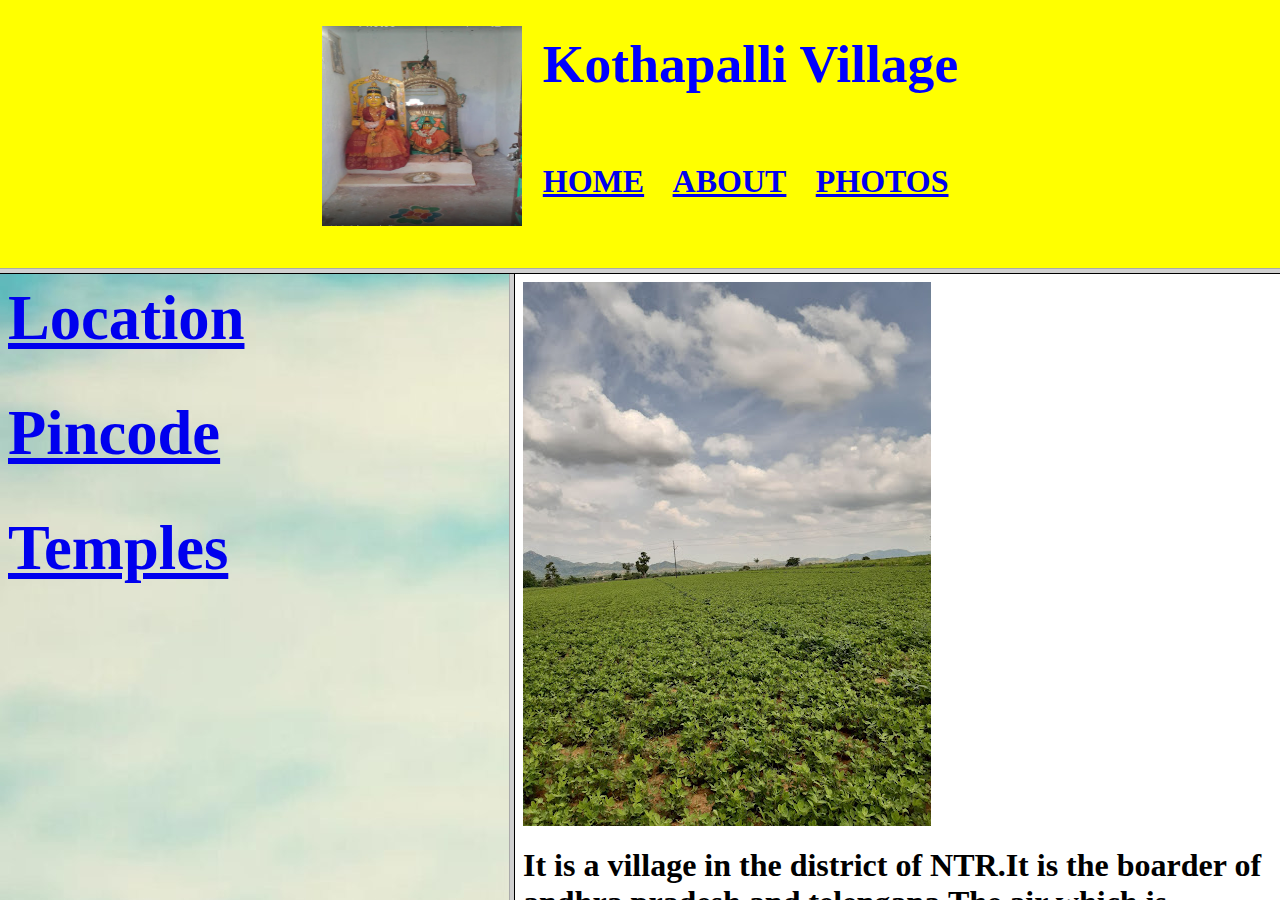
<file: index.html>
<html>
<head>
    <link rel="stylesheet" href="font.css">
<title>Kothapalli  Village</title>
<frameset rows="30%,*" ne-resize>
<frame src="top.html" name="top" ne-resize>
<frameset cols="40%,*">
<frame src="left.html" name="left">
<frame src="right.html" name="right">
</frameset>
</frameset>
</head>
</html>
</file>
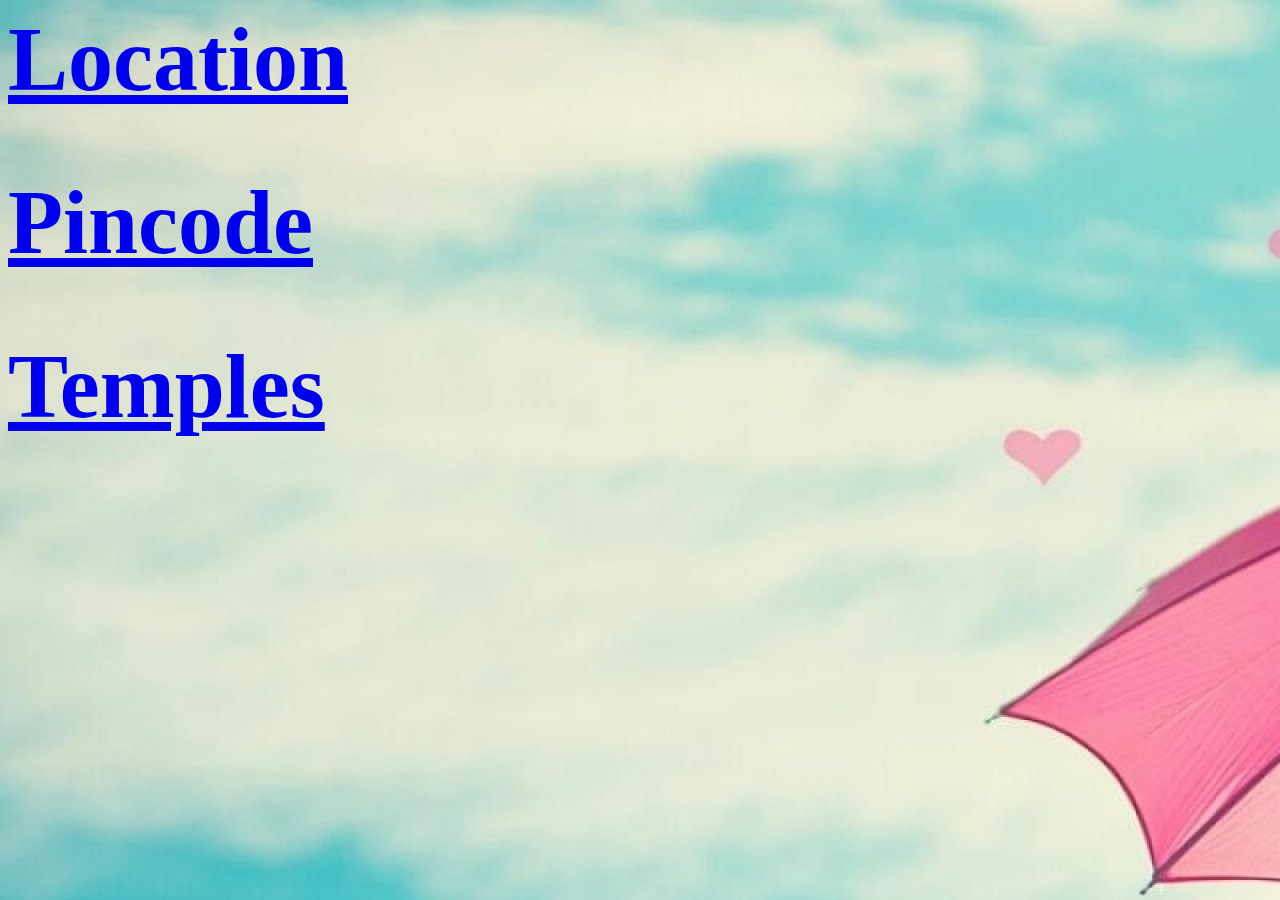
<file: left.html>
<html>
<head>
<style>
body{
background-image:url("bg.png");
}
h1{
font-size:10vh;
}</style>
</head>
<body>
<h1><a href="new.html" target="right">Location</a></h1>
<h1><a href="https://www.mapsofindia.com/pincode/india/andhra-pradesh/krishna/gampalagudem.html" target="right">Pincode</a></h1>
<h1><a href="new1.html" target="right">Temples </a></h1>
</body>
</html>
</file>
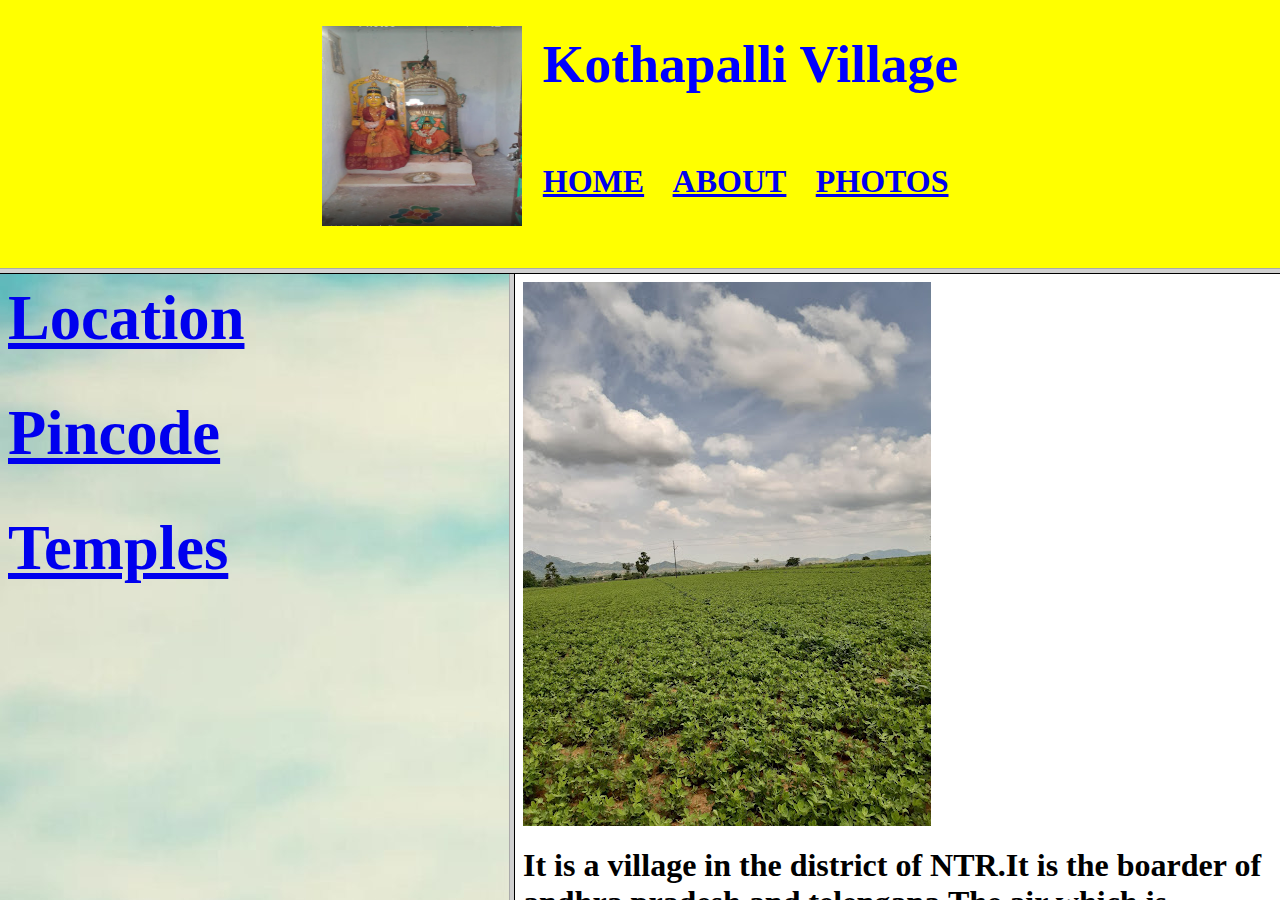
<file: main.html>
<html>
<head>
    <link rel="stylesheet" href="font.css">
<title>Kothapalli  Village</title>
<frameset rows="30%,*" ne-resize>
<frame src="top.html" name="top" ne-resize>
<frameset cols="40%,*">
<frame src="left.html" name="left">
<frame src="right.html" name="right">
</frameset>
</frameset>
</head>
</html>
</file>
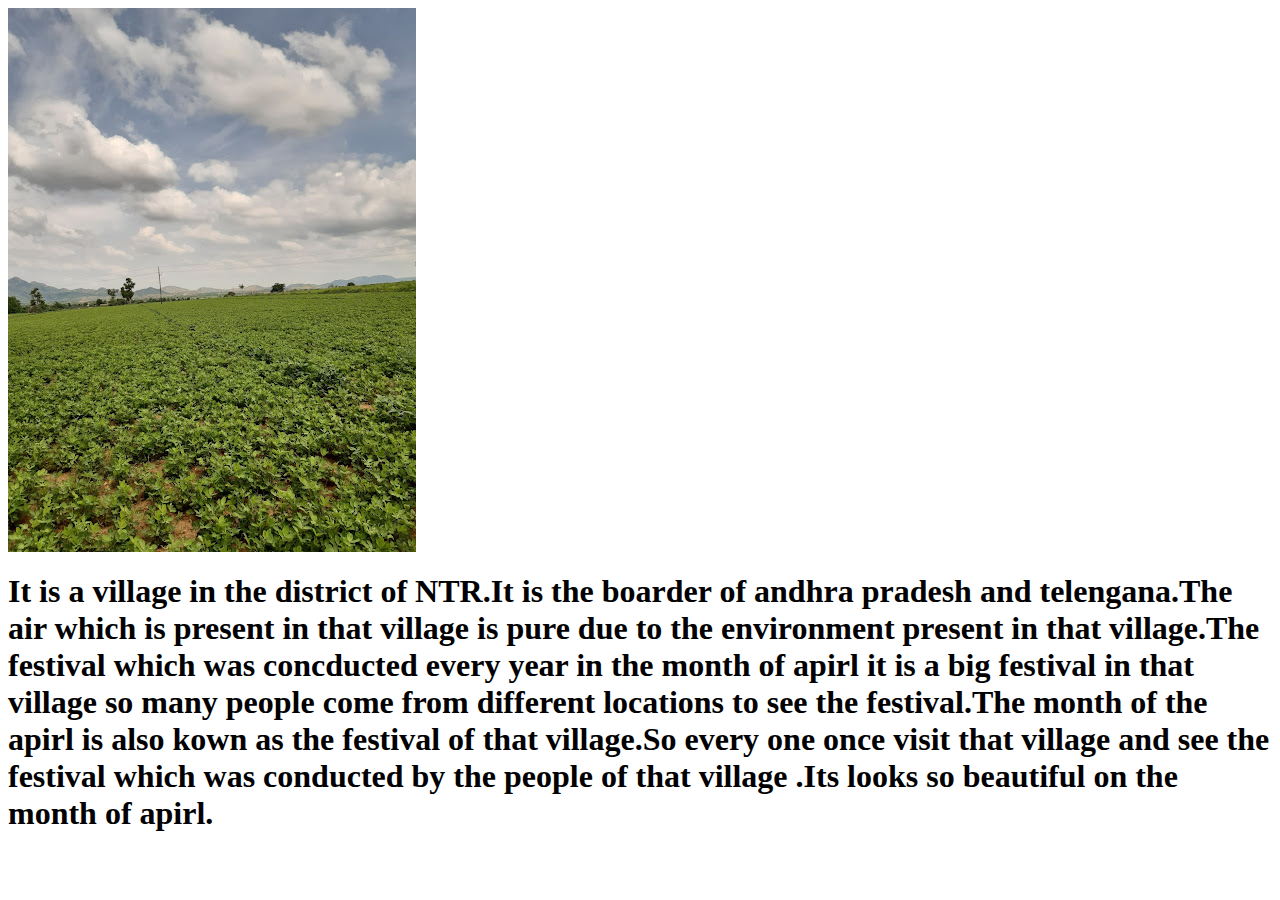
<file: right.html>
<html>
<body>
<img src="kpl.png">
<h1>It is a village in the district of NTR.It is the boarder of andhra pradesh and telengana.The air which is present in that village is pure due to the environment present in that village.The festival which was concducted every year in the month of apirl it is a big festival in that village so many people come from different locations to see the festival.The month of the apirl is also kown as the festival of that village.So every one once visit that village and see the festival which was conducted by the people of  that village .Its looks so beautiful on the month of apirl.</h1>
</body>
</html>
</file>
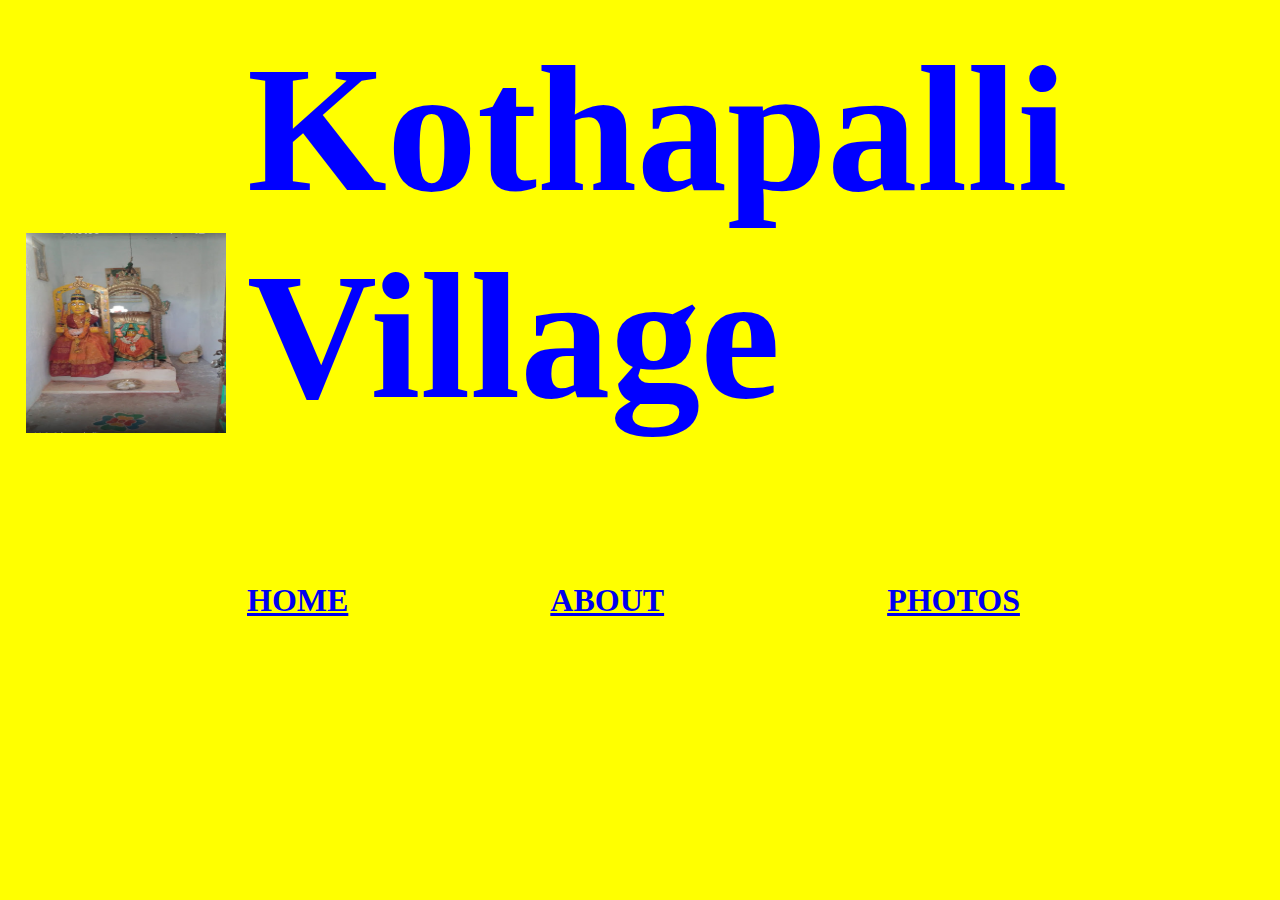
<file: top.html>
<html>
<head>
<link href="font.css" rel="stylesheet"></head>
<body>
<table align="center" cellspacing=15 cellpadding=3>
<tr>
<td rowspan=2><img src="god.png" height=200vh width=200vh ne-resize></td>
<td colspan="3"><h1 class="c1">Kothapalli Village</h1></td></tr>
<tr>
<td><a href="https://en.wikipedia.org/wiki/Kothapalle,_NTR_district" target="right"><h1>HOME</h1></td>
<td><a href="right.html" target="right"><h1>ABOUT</h1></td>
<td><a href="photos.html" target="right"><h1>PHOTOS</h1></td>
<tr>

</body>
</html>
</file>
<file: font.css>
.c1{
font-family:"algerian";
font-size:30;
color:blue;
font-size:20vh;
}
body{
background-color:yellow;
}
</file>
